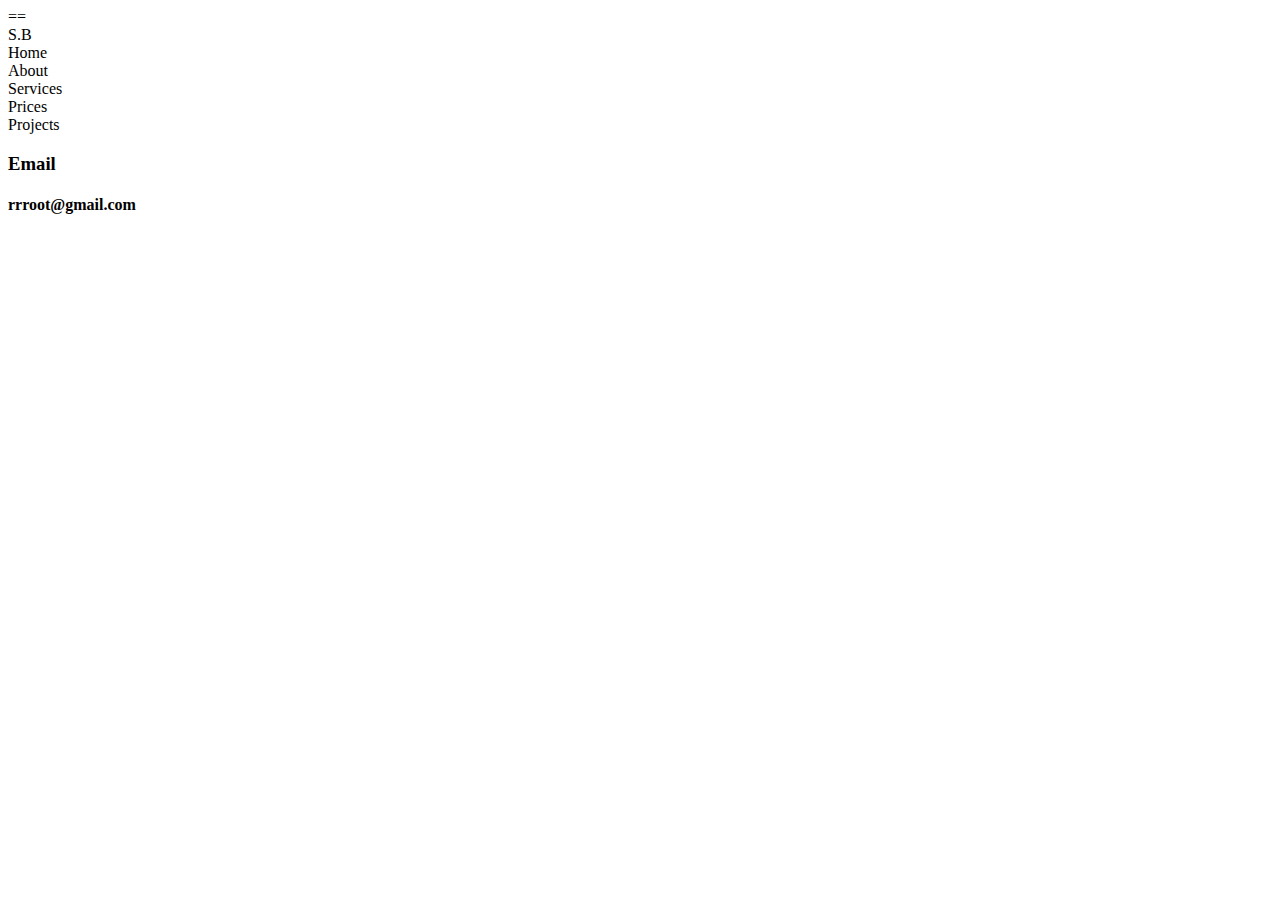
<file: menu.html>
<!DOCTYPE html>
<html lang="en">
<head>
    <meta charset="UTF-8">
    <meta http-equiv="X-UA-Compatible" content="IE=edge">
    <meta name="viewport" content="width=device-width, initial-scale=1.0">
    <title>menu</title>
    <link rel="stylesheet" href="css/mediascreen.css">
</head>
<body>
    <!-- Navbar Start -->
    <nav>
        <!-- logo -->
        <div class="activ">
            ==
        </div>
                <div class="logo-name">
                    <a>S.B</a>
                </div>
        <!-- menu bar Start -->
                <div class="menu">
                            <li>Home</li>
                            <li>About</li>
                            <li>Services</li>
                            <li>Prices</li>
                            <li>Projects</li>
                </div>
        <!-- Call part -->
                <div class="contact">
                    <div class="email">
                        <i class="fas fa-envelope email-icone"></i>
                        <div class="email-box">
                            <h3> Email</h3>
                            <h4>rrroot@gmail.com</h4>
                        </div>
                    </div>  
                </div>
    </nav>
    <!-- Navbar End -->
</body>
</html>
</file>
<file: css/mediascreen.css>
@media only screen and (max-width:700px) {
    *{
        margin: 0;
        padding: 0;
    }
    nav{
        position: sticky;
        height:0px;
        width: 0px;
        margin-left: 65%;
        margin-top: 0px;
        background-color:#fff9f900;
    }
    .logo-name{
        display: none ;
        
    }
    .menu{
        display: list-item;
        margin-left: 12px;
        margin-top: 450px;
        transform: translateX(250px);
    }
    .menu li{
        margin: 10px auto;
        text-align: end;
        height: 40px;
        width: 100px;
        padding: 5px;
        border: none;
        background-color: #75bcbe44;
        color: #000000;
    }
    .menu li:hover{
        background-color:#44970c;
        color:  #ffff;
        font-weight: 600px;
        transform: rotate3d(2deg);
        border-radius: 10px;
        transition: ease-in .5s;
    }
    .menu li:last-child:hover{
        background-color:#44970c;
        padding: none;
    }
    .menu li:last-child{
        padding-left: 2px;
    }
    nav input{
        -webkit-appearance:none; 
        visibility: hidden;
        display: none;
    }
    .tims-bars span{
        display: block;
        position: absolute;
        left: 90px;
        top: 55px;
        border-radius: 3px;
        color: #ffff;
        cursor: pointer;
        background:#fd0303;
        padding: 5px;
        height: 20px;
        width: 30px;
    }
    #bars{
        background: red;
    }
    #check:checked ~ .menu{
        transform: translateX(0);
        transition: 1.1s;
    }
    .contact{
        display: none;
    }
    .email{
        height: 70px;
        width: 100px;
        margin-right: none;
        padding: 5px;
        background-color: #44970c;
        border: #222429 1px solid;
        border-radius: 5px;
        text-align: center;
        align-items: center;
    }
    .email-box h3{
        font-size: .5em;
    }
    .email-box {
        width: 90%;
    }
    .email-box p{
        font-size: 12px;
        font-weight: bold;
        color: black;
        text-align: center;
    }
    .email-icone{
        display: none;
    }
/* banner-section */   
    .banner{
        height: 300px;
        width: 100%;
        padding-top: 10px;
        background-image: var(--banner-background-image);
        display: grid;
        grid-template-columns: repeat(2,48%);
    }
    .banner-img{
        display: flex;
        justify-content: end;
    }
    .banner-img img{
        border-radius: 60%;
        height: 290px;
        width: 100%;
        overflow: hidden;
    }
    .banner-contane{
        margin: 0;
        padding: 65px 1px 0px 5px;
    }
    .banner-contane h1{
        font-size:2em;
    }
    .banner-contane h3{
        font-size: .8em;
        margin: 5px 0px 0px 0px;
    }
    .banner-contane p{
        font-family:'Segoe UI', Tahoma, Geneva, Verdana, sans-serif;
        font-weight: lighter;
        font-style: italic;
        font-size: .8em;
    }
    .contact-inside{
        width: 150px;
    }
    .contact-items1{
        margin-bottom: 20px;
    }

}
</file>
